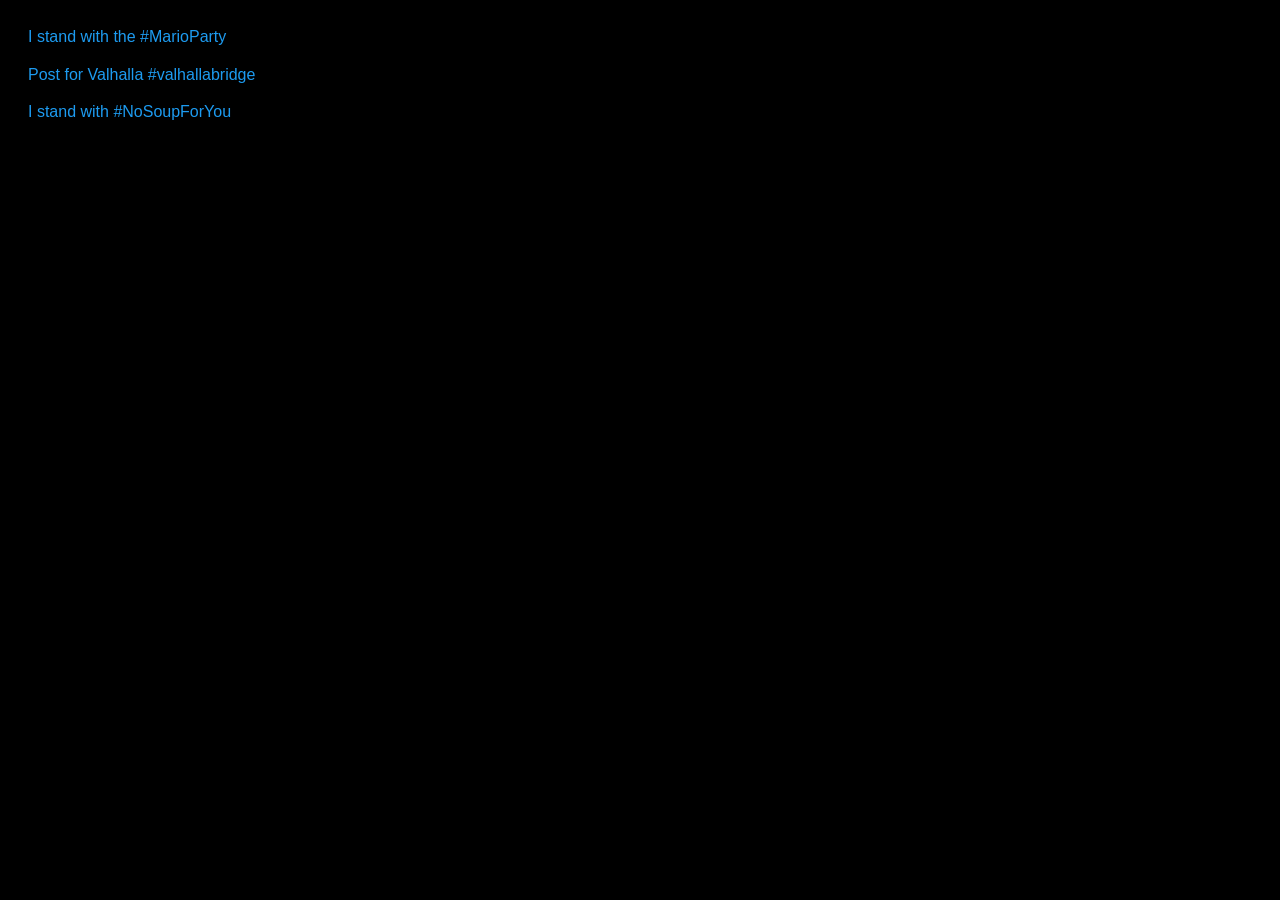
<file: index.html>
<!DOCTYPE html>
<html lang="en">
<head>
  <meta charset="UTF-8">
  <meta name="viewport" content="width=device-width, initial-scale=1">
  <meta name="theme-color" content="#000000">
  <meta name="color-scheme" content="dark">
  <title>valhallabridge</title>
  <meta name="robots" content="noindex">
  <style>
    html, body {
      margin: 0;
      background: #000;
      color: #1d9bf0;
      min-height: 100%;
      font: 16px/1.6 -apple-system, BlinkMacSystemFont, "Segoe UI", Roboto, Helvetica, Arial, sans-serif;
    }
    ul {
      margin: 0;
      padding: 24px 28px 48px;
      list-style: none;
    }
    li { margin: 0 0 12px; }
    a { color: #1d9bf0; text-decoration: none; }
    a:hover { text-decoration: underline; }
  </style>
</head>
<body>
  <ul data-rev="hook-test">
    <li><a href="/p/mario-party/">I stand with the #MarioParty</a></li>
    <li><a href="/p/valhallabridge/">Post for Valhalla #valhallabridge</a></li>
    <li><a href="/p/nosoupforyou/">I stand with #NoSoupForYou</a></li>
  </ul>
</body>
</html>
</file>
